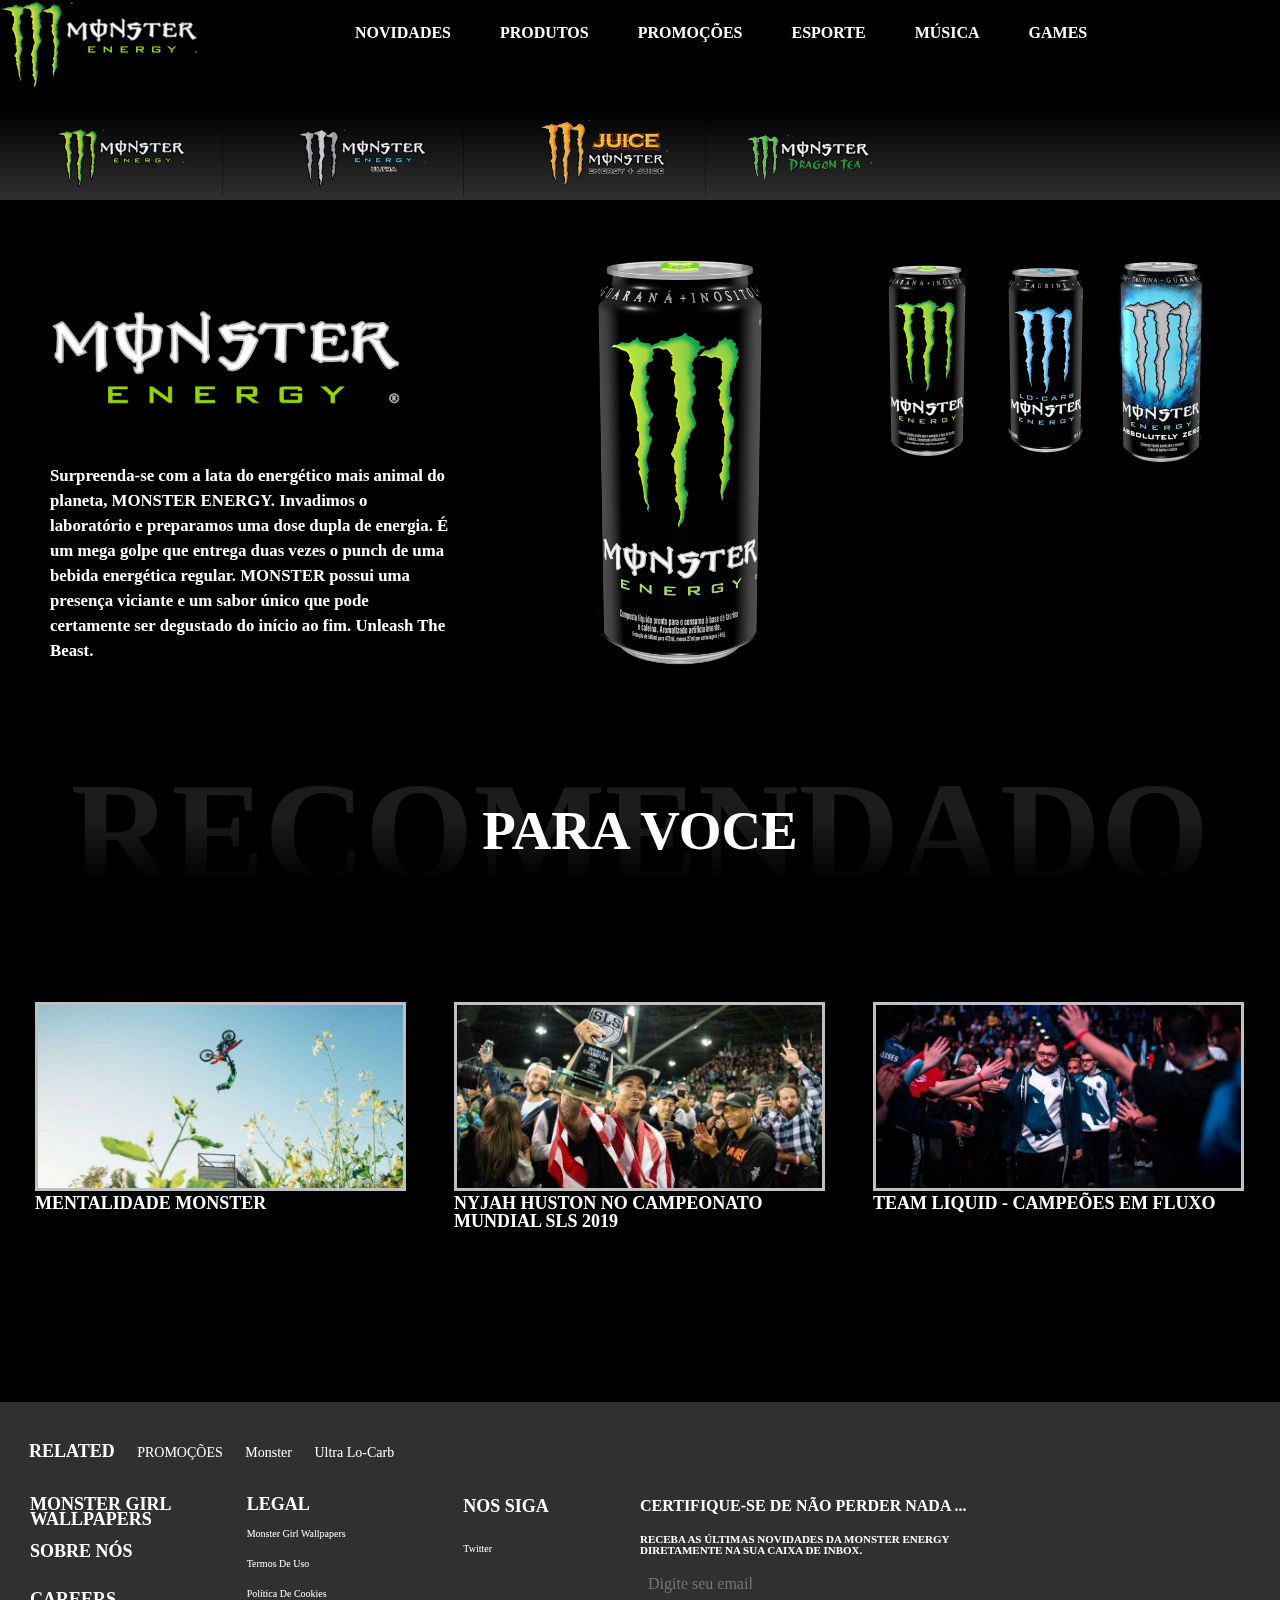
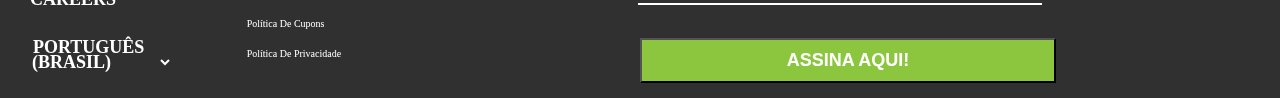
<file: index.html>
<!DOCTYPE html>
<html lang="pt-br">

<head>
    <meta charsert="UTF-8">
    <meta name="viewport" content="width=device-width">
    <link rel="stylesheet" href="reset.css">
    <link rel="stylesheet" href="style.css">
    <title>Produdos Monster</title>
</head>

<body>
    <header>
        <div class="section-header">
            <h1 class="logo-header"><img src="img/logoverde.png"></h1>
            <div class=naviagation-header>
                <nav>
                    <ul>
                        <li class="links">Novidades</li>
                        <li class="links">Produtos</li>
                        <li class="links">Promoções</li>
                        <li class="links">Esporte</li>
                        <li class="links">Música</li>
                        <li class="links">Games</li>
                    </ul>
                </nav>
            </div>
        </div>
    </header>
    <main>
        <div>
            <nav class="segundo-links">
                <ul>
                    <li class="links-img">
                        <a href="index.html"><img class="img-energy-link" src="img/energy.png"></a>
                    </li>
                    <li>
                        <a href="ultra.html"><img class="img-ultra-link" src="img/monsterultra.png"></a>
                    </li>
                    <li>
                        <a href="juice.html"><img class="img-juice-link" src="img/juice.png"></a>
                    </li>
                    <li>
                        <a href="dragon.html"><img class="img-dragon-link" src="img/dragontea.png"></a>
                    </li>
                </ul>
            </nav>
        </div>
        <div class="latas">
            <img class="latagrandeverde" src="img/verdegrande.png">
            <h2><img class="imagen" src="img/descricaoverde.png"></h2>
            <p class="texto-principal">Surpreenda-se com a lata do energético mais animal do planeta, MONSTER ENERGY. Invadimos o laboratório e preparamos uma dose dupla de energia. É um mega golpe que entrega duas vezes o punch de uma bebida energética regular. MONSTER possui
                uma presença viciante e um sabor único que pode certamente ser degustado do início ao fim. Unleash The Beast.</p>
            <div class="latas-pequenas">
                <img class="lataverde" src="img/verde.png">
                <img class="lataazul" src="img/azul.png">
                <img class="latadark" src="img/darkazul.png">
            </div>
        </div>
        <div>
            <h2 id="recomendado">RECOMENDADO</h2>
            <div>
                <span id="paravoce">PARA VOCE</span>
            </div>
        </div>
        <div class="section-img">
            <div class="mentalidade">
                <img class="moto" src="img/moto.jpg">
                <p class="texto-img">MENTALIDADE MONSTER</p>
            </div>
            <div class="mentalidade">
                <img class="moto" src="img/campeao.jpg">
                <p class="texto-img">NYJAH HUSTON NO CAMPEONATO MUNDIAL SLS 2019</p>
            </div>
            <div class="mentalidade">
                <img class="moto" src="img/liquid.jpg">
                <p class="texto-img">TEAM LIQUID - CAMPEÕES EM FLUXO</p>
            </div>
        </div>
    </main>
    <footer>
        <div>
            <div class="section-1">
                <ul>
                    <li class="title-list">RELATED</li>
                    <li class="hover-links">PROMOÇÕES</li>
                    <li class="hover-links">Monster</li>
                    <li class="hover-links">Ultra Lo-Carb</li>
                </ul>
            </div>
            <div class="section-2">
                <div class="mais-informacoes">
                    <div class="lista-1">
                        <ul class="title-list">
                            <li id="monster-girl" class="hover-links">MONSTER GIRL WALLPAPERS</li>
                            <li class="hover-links">SOBRE NÓS</li>
                            <li class="hover-links">CAREERS</li>
                        </ul>
                        <div class="btn-option">
                            <legend>PORTUGUÊS</legend>
                            <select class="btn-portugues">
                             <option >(BRASIL)</option>
                            </select>
                        </div>
                    </div>
                    <div class="lista-2">
                        <ul>
                            <li class="title-list">Legal</li>
                            <li class="hover-links">Monster Girl Wallpapers</li>
                            <li class="hover-links">Termos De Uso</li>
                            <li class="hover-links">Política De Cookies</li>
                            <li class="hover-links">Política De Cupons</li>
                            <li class="hover-links">Política De Privacidade</li>
                        </ul>
                    </div>
                    <div class="lista-3">
                        <ul>
                            <li class="title-list">Nos Siga</li>
                            <li class="hover-links">Twitter</li>
                        </ul>
                    </div>
                </div>
                <div class="assine">
                    <button type="submit" id="email-signup-green-button" class="assina">ASSINA AQUI!</button>
                </div>
            </div>
            <div class="section-email">
                <ul class="lista-email">
                    <li>Certifique-se de não perder nada ...</li>
                    <li id="subtitle-email">Receba as últimas novidades da Monster Energy diretamente na sua caixa de inbox.</li>
                </ul>
                <div class="input-email">
                    <input class="btn-email" name="email" data-parsley-type="email" data-parsley-required="true" placeholder="Digite seu email">
                </div>

            </div>
        </div>
    </footer>
</body>

</html>
</file>
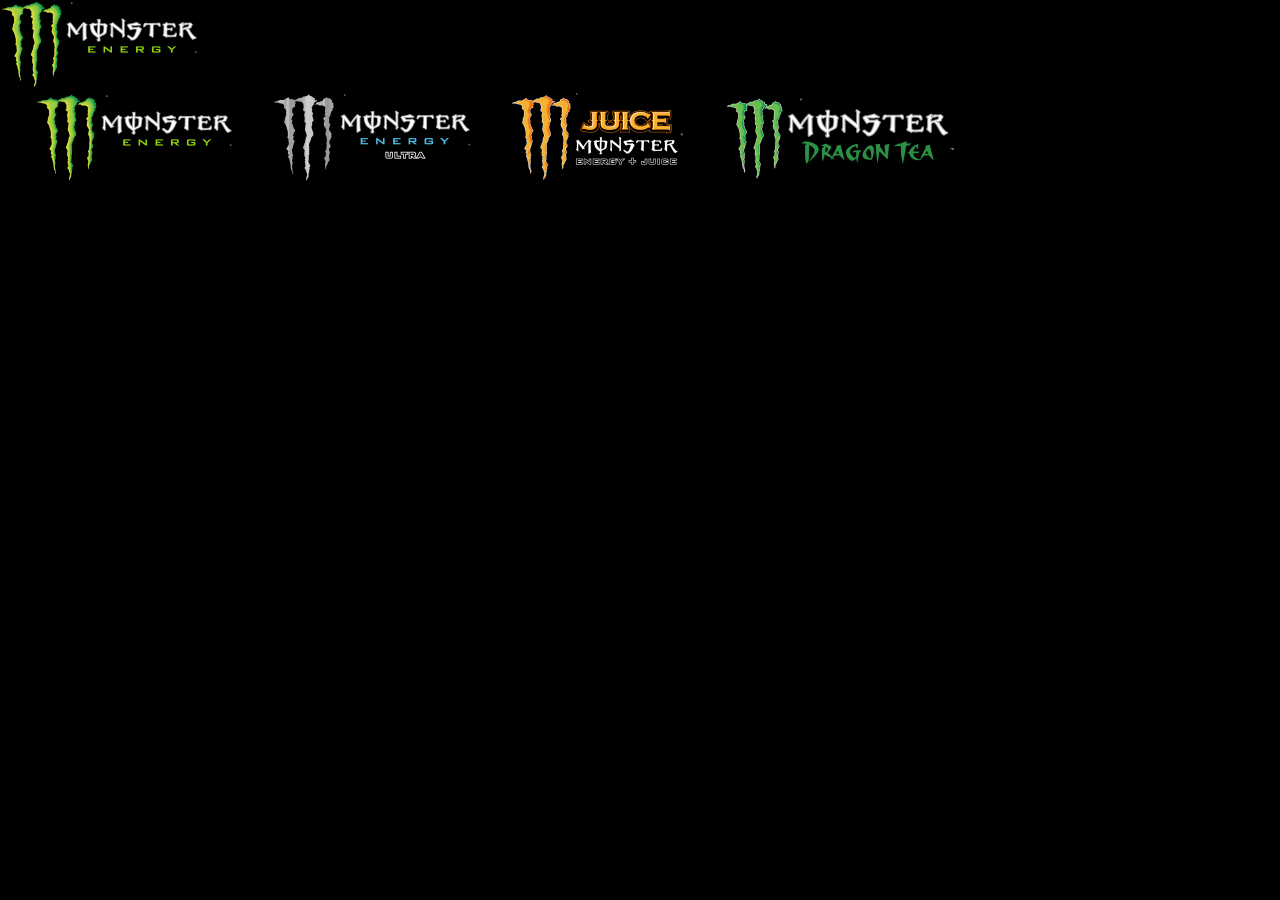
<file: ultra.html>
<!DOCTYPE html>
<html lang="pt-br">

<head>
    <meta charsert="UTF-8">
    <meta name="viewport" content="width=device-width">
    <link rel="stylesheet" href="reset.css">
    <link rel="stylesheet" href="style.css">
    <title>Produdos Monster</title>
</head>

<body>
    <header>
        <div class="caixa">
            <h1><img src="img/logoverde.png"></h1>
            <nav>
                <ul>
                    <li>
                        <a href="index.html"><img src="img/energy.png"></a>
                    </li>
                    <li>
                        <a href="ultra.html"><img src="img/monsterultra.png"></a>
                    </li>
                    <li>
                        <a href="juice.html"><img src="img/juice.png"></a>
                    </li>
                    <li>
                        <a href="dragon.html"><img src="img/dragontea.png"></a>
                    </li>
                </ul>
            </nav>
        </div>
    </header>
    <main>
</file>
<file: style.css>
html,
body {
    max-width: 100%;
    overflow-x: hidden;
    font-family: 'Open Sans';
}

body {
    width: 100%;
    background: black;
}

nav {
    display: inline;
    margin: 0 auto;
    padding-top: 10px;
}

a {
    color: white;
    text-decoration: none;
    font-weight: 800;
    font-size: 16px;
    text-transform: uppercase;
    padding-left: 20px;
}

nav li {
    display: inline;
    margin: 0 0 0 15px;
}

main {
    margin: 20px auto;
}

h2 {
    font-weight: bold;
    color: rgb(65, 63, 63);
}

legend {
    text-align: left;
    display: table;
    margin-top: -20px;
    font-weight: bold;
    font-size: large;
    text-transform: uppercase;
}

footer {
    background: #303030;
    width: 100%;
    height: 80%;
}

.section-header {
    position: relative;
    max-width: 100%;
}

.logo-header {
    float: left;
    width: 25%;
    height: 100%;
}

.naviagation-header {
    width: 75%;
    height: 100%;
    float: right;
    margin-top: 25px;
    text-transform: uppercase;
}

.naviagation-header li {
    color: white;
    text-decoration: none;
    font-weight: 800;
    font-size: 16px;
    text-transform: uppercase;
    padding-left: 20px;
}

.links {
    width: 100%;
    font-size: 15PX;
    padding: 30px 10px 38px 9px;
}

.links:hover {
    color: green;
    cursor: pointer;
}

.links-img {
    position: relative;
    text-align: left;
    margin: 0 auto;
}

.segundo-links {
    position: absolute;
    top: 110px;
    left: 0;
    margin: 0 auto;
    background: linear-gradient(black 0.1%, #303030);
    width: 100%;
}

.img-energy-link {
    width: 10%;
    text-align: left;
    padding: 0 2.3em;
    border-right: 1px solid rgba(0, 0, 0, .37);
    padding-bottom: 10px;
}

.img-ultra-link {
    width: 10%;
    text-align: left;
    padding: 0 2.3em;
    border-right: 1px solid rgba(0, 0, 0, .37);
    padding-bottom: 10px;
}

.img-juice-link {
    width: 10%;
    text-align: left;
    border-right: 1px solid rgba(0, 0, 0, .37);
    padding: 0 2.3em;
    padding-bottom: 10px;
}

.img-dragon-link {
    width: 10%;
    text-align: center;
    padding: 0.2 2.3em;
    padding-bottom: 15px;
}

.imagen {
    width: 350px;
    position: relative;
    margin-top: 10em;
    box-sizing: border-box;
    margin-left: 50px;
}

.texto-principal {
    text-align: left;
    font-size: 16.8px;
    color: white;
    font-weight: bold;
    width: 400px;
    margin: 0 1.5em 0 1em;
    border: 0;
    position: relative;
    box-sizing: border-box;
    line-height: 25px;
    margin-left: 50px;
}

.latagrandeverde {
    width: 200px;
    float: right;
    clear: left;
    margin: 160px 500px 0 0;
}

.latas-pequenas {
    display: inline-block;
    float: left;
    width: 50%;
    margin-top: -425px;
    margin-left: 850px;
    padding: 10px 10px 10px 10px;
}

.lataverde {
    padding: 0px 10px 10px 20px;
}

.lataazul {
    padding: 0px 10px 10px 10px;
}

.latadark {
    padding: 0px 10px 10px 10px;
}

.lataverde:hover {
    transform: scale(1.2);
    transition: 1s;
    box-shadow: inset 5px 5px 5px 5px #303030;
    cursor: pointer;
}

.lataazul:hover {
    transform: scale(1.2);
    transition: 1s;
    box-shadow: inset 5px 5px 5px 5px #303030;
    cursor: pointer;
}

.latadark:hover {
    transform: scale(1.2);
    transition: 1s;
    box-shadow: inset 5px 5px 5px 5px #303030;
    cursor: pointer;
}

#recomendado {
    width: 100%;
    margin-top: 100px;
    font-weight: 800;
    font-family: proximanova;
    font-size: 8.714em;
    text-align: center;
    line-height: 1;
    color: rgba(160, 160, 160, .47);
    mix-blend-mode: hard-light;
    white-space: pre;
    text-transform: uppercase;
    -webkit-mask-image: linear-gradient(to top, rgba(255, 255, 255, 0) 16%, rgba(254, 255, 255, .95) 60%);
    mask-image: linear-gradient(to top, rgba(255, 255, 255, 0) 16%, rgba(254, 255, 255, .95) 60%);
}

#paravoce {
    width: 100%;
    position: absolute;
    color: #fff;
    top: 25px;
    text-align: center;
    z-index: 9;
    font-weight: 900;
    font-size: 3.429em;
    text-transform: uppercase;
    overflow: hidden;
    margin-top: 14.2em;
}

.section-img {
    width: 100%;
    height: 300px;
    margin-top: 100px;
    margin-bottom: 100px;
}

.mentalidade {
    float: left;
    width: 30%;
    padding-left: 5px;
    margin-left: 30px;
}

.moto {
    border: 3px solid silver;
    width: 95%;
    height: 100%;
}

.moto:hover {
    border: 3px solid green;
    cursor: pointer;
}

.texto-img {
    color: white;
    text-transform: uppercase;
    font-weight: bold;
    font-size: large;
    text-align: left;
    margin: 0;
}

.texto-img:hover {
    color: green;
    cursor: pointer;
}

.title-list {
    color: white;
    text-transform: uppercase;
    font-weight: bold;
    font-size: large;
    margin-top: 10px;
}

#monster-girl {
    line-height: 15px;
    margin-top: 18px;
}

.section-1 {
    margin-left: 20px;
    color: white;
    font-family: 'Open Sans';
    font-size: 14px;
}

.section-1 li {
    padding: 30px 10px 38px 9px;
    display: inline-block;
}

.section-2 {
    width: 100%;
    height: 200px;
    margin-left: 20px;
    color: white;
    font-family: 'Open Sans';
}

.mais-informacoes {
    width: 50%;
    height: 100%;
    float: left;
    display: flex;
}

.lista-1 {
    width: 33%;
    float: left;
}

.lista-2 {
    font-size: 10px;
    width: 33%;
    float: right;
    color: black;
}

.lista-3 {
    font-size: 10px;
    float: right;
    width: 33%;
    color: black;
}

.lista-1,
.lista-2,
.lista-3 li {
    padding: 0 0 20px 10px;
    display: block;
    line-height: 3em;
    margin-top: -19px;
}

.hover-links {
    color: white;
}

.hover-links:hover {
    cursor: pointer;
}

.assine {
    width: 50%;
    height: 100%;
    float: right;
    text-align: left;
}

.assina {
    width: 65%;
    margin-top: 140px;
    margin-left: -20px;
    padding: 10px 10px 10px 10px;
    color: white;
    text-transform: uppercase;
    font-weight: bold;
    font-size: large;
    background: rgb(140, 198, 63);
}

.assina:hover {
    cursor: pointer;
}

.section-email {
    width: 50%;
    height: 100%;
    float: right;
}

.lista-email {
    margin-top: -200px;
    color: white;
    text-transform: uppercase;
    font-weight: bold;
    font-size: large;
    margin-bottom: 39px;
    font-size: 16px;
}

#subtitle-email {
    font-size: 11px;
    margin-top: 20px;
    width: 60%;
    text-align: left;
    display: block;
}

.input-email {
    height: 21px;
    width: 60%;
    border: none;
    background: 0 0;
    padding: 20px 3px;
    font-size: 16px;
    border-radius: 5px;
    margin-top: -50px;
    text-align: left;
}

.btn-email {
    border-top: none;
    border-left: none;
    border-right: none;
    font: inherit;
    color: white;
    padding: 10px 10px 10px;
    opacity: 1;
    margin-left: -5px;
    background: rgb(48, 48, 48);
    width: 100%;
    border-color: white;
}

.btn-option {
    height: 30px;
    width: 70%;
    border: none;
    background: 0 0;
    padding: 20px 3px;
    font-size: 16px;
    border-radius: 5px;
    text-align: left;
}

.btn-portugues {
    border: none;
    font: inherit;
    color: white;
    opacity: 1;
    background: rgb(48, 48, 48);
    width: 100%;
    border-color: white;
    margin-left: -5px;
    margin-top: -20px;
    font-weight: bold;
    font-size: large;
    display: table;
}

@media screen and (max-width: 698px) {
    .section-header {
        text-align: center;
        position: static;
        display: inline;
    }
    .logo-header {
        width: 100%;
        height: 10px;
        text-align: center;
        position: absolute;
    }
    .naviagation-header {
        text-align: left;
        vertical-align: middle;
    }
    .links {
        display: none;
    }
    .segundo-links {
        display: inline;
        position: static;
        display: flex;
        padding-top: 70px;
    }
    .links-img {
        position: relative;
        padding: auto;
    }
    .latas-pequenas {
        width: 400px;
        display: inline;
        text-align: left;
        margin-top: -40em;
        margin-left: -5px;
        padding: 5px 5px 5px 5px;
        position: relative;
    }
    .lataverde {
        width: 80px;
    }
    .lataazul {
        width: 82px;
    }
    .latadark {
        width: 78px;
    }
    .latas {
        width: auto;
        display: inline-block;
    }
    .imagen {
        float: left;
        width: 22%;
        margin-left: 10px;
        margin-bottom: 10px;
        margin-top: -450px;
    }
    .texto-principal {
        width: 20%;
        display: inline-block;
        text-align: left;
        color: white;
        font-weight: ;
        position: relative;
        line-height: 20px;
        margin-left: 10px;
        margin-top: -80em;
    }
    .latagrandeverde {
        width: 20%;
        display: inline-block;
        float: right;
        margin-top: 300px;
        margin-left: 370px;
    }
    #paravoce {
        width: 100%;
        display: inline-block;
        text-align: center;
        color: #fff;
        margin-left: ;
        z-index: 9;
        font-weight: 900;
        font-size: 1em;
        text-transform: uppercase;
        overflow: hidden;
        margin-top: 59em;
    }
    #recomendado {
        width: 100%;
        margin-top: 100px;
        font-weight: 800;
        font-size: 2.6em;
        text-align: center;
    }
    .section-img {
        width: 100%;
        display: block;
        padding-top: 50px;
        text-align: center;
    }
    .mentalidade {
        display: block;
        width: 100%;
        text-align: center;
        margin-right: -20px;
        margin-left: -5px;
    }
    .moto {
        width: 95%;
        height: 100%;
    }
    .texto-img {
        margin-left: 7px;
    }
    .section-1 {
        width: 100%;
        margin-top: 30em;
    }
    .section-1 li {
        width: 100%;
        display: block;
        text-align: center;
        margin-top: -70px;
        margin-left: -10px;
    }
    .title-list {
        width: 50%;
        text-align: center;
    }
    footer {
        width: auto;
        margin-top: 49em;
    }
    .section-2 {
        width: 100%;
        height: 200px;
        margin-left: 20px;
        color: white;
        margin-top: 300px;
    }
    .mais-informacoes {
        width: 50%;
        height: 100%;
        float: left;
        display: flex;
    }
    .lista-1 {
        width: 33%;
        float: left;
    }
    .lista-2 {
        width: 50%;
        display: block;
        text-align: right;
        margin-left: 100px;
        margin-top: -100px;
        margin-right: 100px;
    }
    .lista-3 {
        display: none;
    }
    .lista-1,
    .lista-2,
    .lista-3 li {
        padding: 0 0 20px 10px;
        display: block;
        line-height: 2.5em;
        margin-top: -100px;
    }
    .assine {
        width: 100%;
        text-align: center;
        margin-top: -350px;
    }
    .assina {
        width: 90%;
        text-align: center;
        margin-top: -300px;
        margin-left: -35px;
    }
    .section-email {
        width: 100%;
        text-align: center;
    }
    .lista-email {
        text-align: center;
        margin-top: -500px;
        margin-bottom: 39px;
        font-size: 16px;
    }
    #subtitle-email {
        width: 100%;
        text-align: center;
    }
    .input-email {
        width: 100%;
        text-align: center;
    }
    .btn-option {
        width: 100%;
    }
}
</file>
